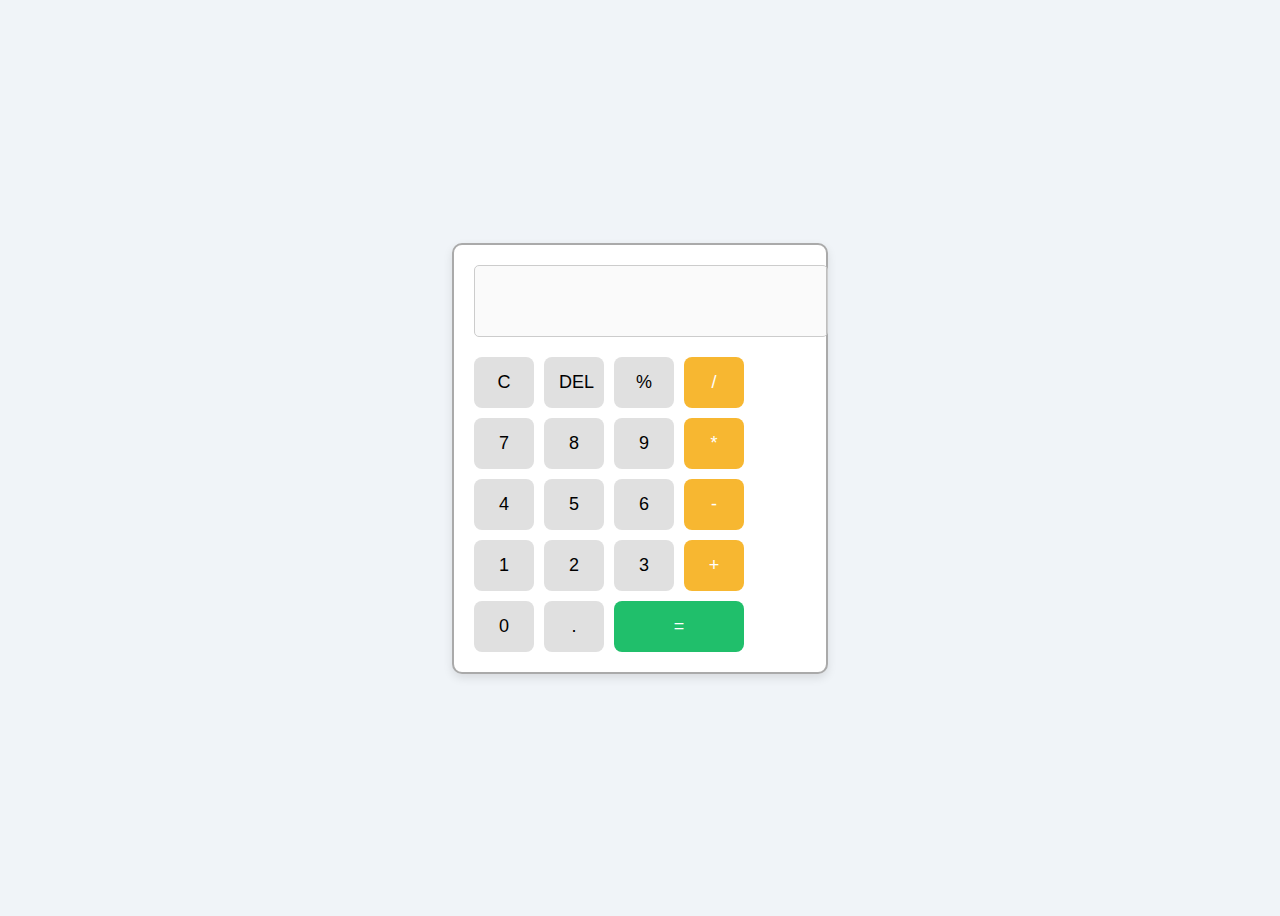
<file: index3.html>
<!DOCTYPE html>
<html lang="en">
<head>
  <meta charset="UTF-8">
  <title>Basic Calculator</title>
  <link rel="stylesheet" href="style3.css">
</head>
<body>
  <div class="calculator">
    <input type="text" class="display" id="display" disabled />
    <div class="buttons">
      <button class="btn" onclick="clearDisplay()">C</button>
      <button class="btn" onclick="deleteLast()">DEL</button>
      <button class="btn" onclick="appendValue('%')">%</button>
      <button class="btn operator" onclick="appendValue('/')">/</button>

      <button class="btn" onclick="appendValue('7')">7</button>
      <button class="btn" onclick="appendValue('8')">8</button>
      <button class="btn" onclick="appendValue('9')">9</button>
      <button class="btn operator" onclick="appendValue('*')">*</button>

      <button class="btn" onclick="appendValue('4')">4</button>
      <button class="btn" onclick="appendValue('5')">5</button>
      <button class="btn" onclick="appendValue('6')">6</button>
      <button class="btn operator" onclick="appendValue('-')">-</button>

      <button class="btn" onclick="appendValue('1')">1</button>
      <button class="btn" onclick="appendValue('2')">2</button>
      <button class="btn" onclick="appendValue('3')">3</button>
      <button class="btn operator" onclick="appendValue('+')">+</button>

      <button class="btn" onclick="appendValue('0')">0</button>
      <button class="btn" onclick="appendValue('.')">.</button>
      <button class="btn equal" onclick="calculate()">=</button>
    </div>
  </div>
  <script src="script.js"></script>
</body>
</html>
</file>
<file: style3.css>
body {
  display: flex;
  justify-content: center;
  align-items: center;
  height: 100vh;
  background: #f0f4f8;
  font-family: Arial, sans-serif;
}

.calculator {
  border: 2px solid #aaa;
  border-radius: 10px;
  padding: 20px;
  background: #fff;
  box-shadow: 0 4px 10px rgba(0, 0, 0, 0.1);
}

.display {
  width: 100%;
  height: 50px;
  margin-bottom: 20px;
  font-size: 24px;
  text-align: right;
  padding: 10px;
  border-radius: 5px;
  border: 1px solid #ccc;
}

.buttons {
  display: grid;
  grid-template-columns: repeat(4, 60px);
  gap: 10px;
}

.btn {
  padding: 15px;
  font-size: 18px;
  border: none;
  background-color: #e0e0e0;
  border-radius: 8px;
  cursor: pointer;
  transition: background 0.2s;
}

.btn:hover {
  background-color: #d5d5d5;
}

.operator {
  background-color: #f7b731;
  color: white;
}

.equal {
  grid-column: span 2;
  background-color: #20bf6b;
  color: white;
}
</file>
